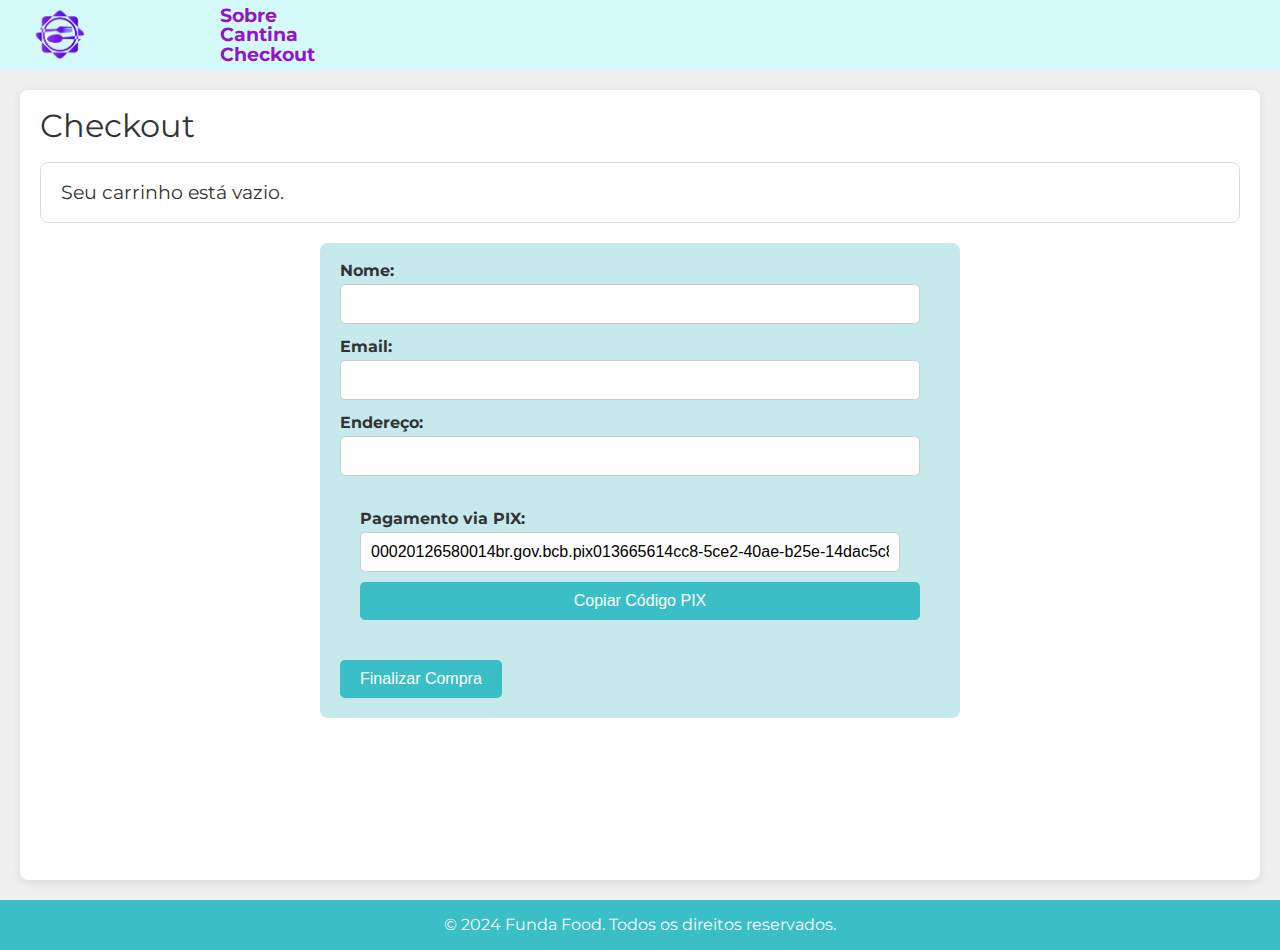
<file: checkout.html>
<!DOCTYPE html>
<html lang="pt-br">
<head>
    <meta charset="UTF-8">
    <meta name="viewport" content="width=device-width, initial-scale=1.0">
    <title>Checkout - Funda Food</title>
    <link rel="stylesheet" href="reset.css">
    <link rel="stylesheet" href="checkout.css">
</head>
<body>
    <header>
        <div id="container_logo">
            <img id="Logo" src="img.png" alt="Logo Funda Food">
        </div>
        <div id="cabecalho">
            <ul>
               <!--  <li><a href="index.html">Inicio</a></li> -->
                <li><a href="sobre.html">Sobre</a></li>
               <!--  <li><a href="contato.html">Entrar</a></li> -->
                <li><a href="index.html">Cantina</a></li>
                <li><a href="checkout.html">Checkout</a></li>
            </ul>
        </div>
    </header>

    <main>
        <h1>Checkout</h1>
        <div id="cartItems">
            <!-- Itens do carrinho serão listados aqui -->
        </div>
        <form id="checkoutForm">
            <label for="name">Nome:</label>
            <input type="text" id="name" name="name" required>
            
            <label for="email">Email:</label>
            <input type="email" id="email" name="email" required>
            
            <label for="address">Endereço:</label>
            <input type="text" id="address" name="address" required>
            
            <div id="pixPayment">
                <label for="pix">Pagamento via PIX:</label>
                <input type="text" id="pix" name="pix" value="00020126580014br.gov.bcb.pix013665614cc8-5ce2-40ae-b25e-14dac5c822a05204000053039865802BR5918GOSTINHO DO LANCHE6008BRASILIA62070503***6304E6EA" readonly>
                <button type="button" onclick="copyPix()">Copiar Código PIX</button>
            </div>
            
            <button type="submit">Finalizar Compra</button>
        </form>
    </main>

    <footer>
        <p>&copy; 2024 Funda Food. Todos os direitos reservados.</p>
    </footer>
    <script src="checkout.js"></script>
    <script>
        function copyPix() {
            const pixInput = document.getElementById('pix');
            pixInput.select();
            pixInput.setSelectionRange(0, 99999); // For mobile devices
            document.execCommand('copy');
            alert('Código PIX copiado para a área de transferência!');
        }
    </script>
</body>
</html>
</file>
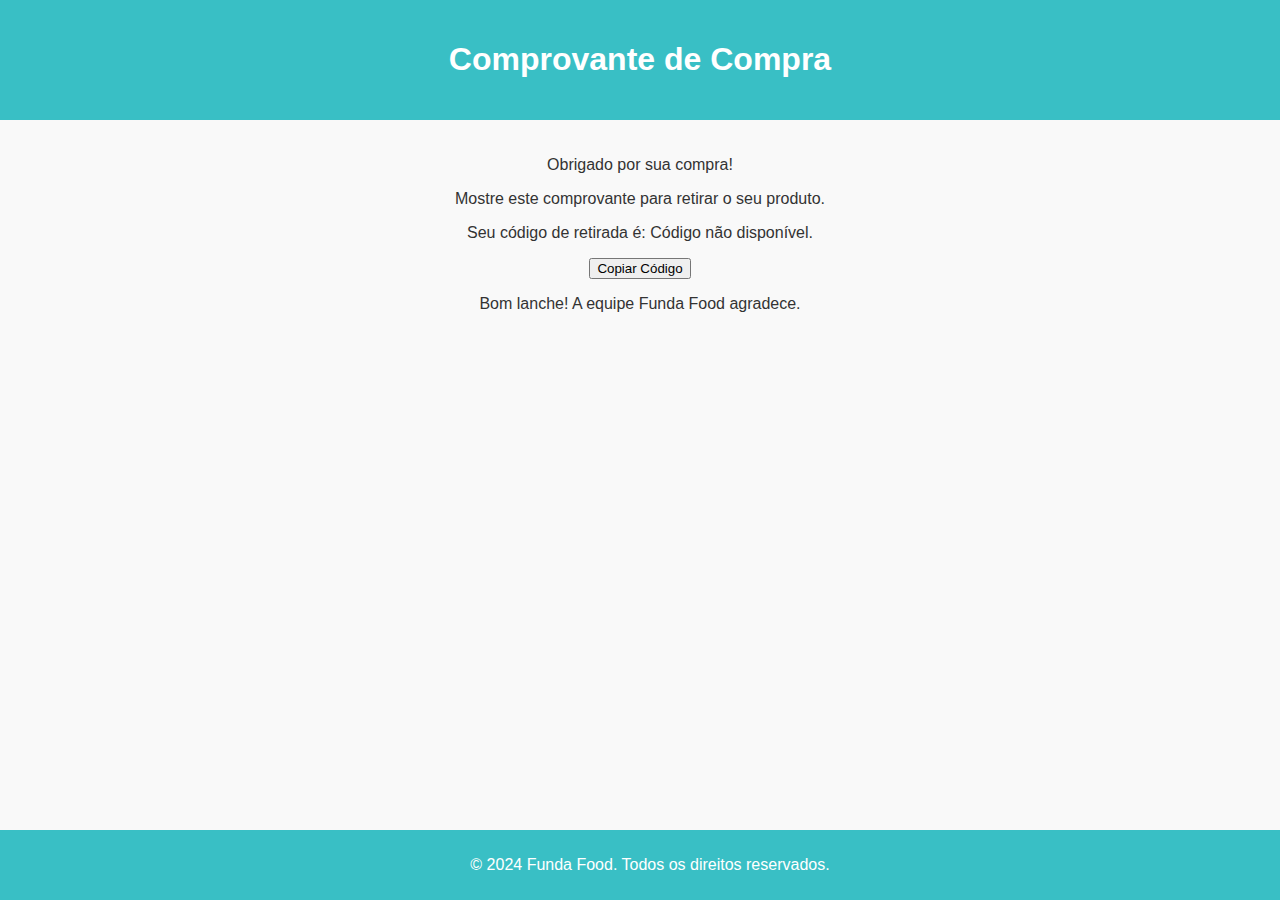
<file: comprovante.html>
<!DOCTYPE html>
<html lang="pt-br">
<head>
    <meta charset="UTF-8">
    <meta name="viewport" content="width=device-width, initial-scale=1.0">
    <title>Comprovante - Funda Food</title>
    <link rel="stylesheet" href="comprovante.css">
</head>
<body>
    <header>
        <h1>Comprovante de Compra</h1>
    </header>
    <main>
        <p>Obrigado por sua compra!</p>
        <p>Mostre este comprovante para retirar o seu produto.</p>
        <p>Seu código de retirada é: <span id="code"></span></p>
        <button id="copyButton">Copiar Código</button>
        <p>Bom lanche! A equipe Funda Food agradece.</p>
    </main>
    <footer>
        <p>&copy; 2024 Funda Food. Todos os direitos reservados.</p>
    </footer>
    
    <script>
        const params = new URLSearchParams(window.location.search);
        const code = params.get('code');
        document.getElementById('code').textContent = code || 'Código não disponível.';

        document.getElementById('copyButton').addEventListener('click', function() {
            navigator.clipboard.writeText(code).then(() => {
                alert('Código copiado para a área de transferência!');
            });
        });
    </script>
</body>
</html>
</file>
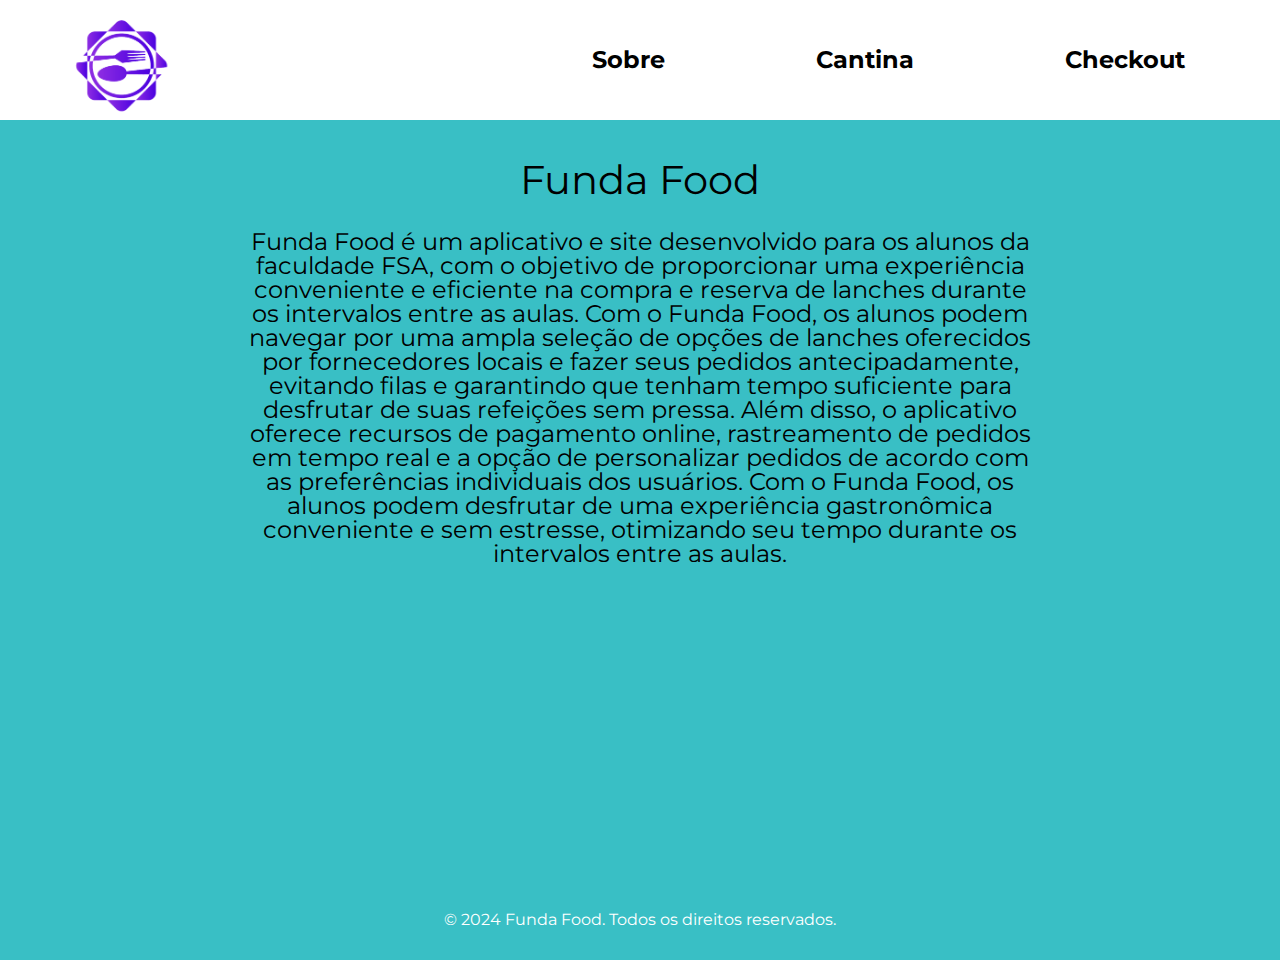
<file: sobre.html>
<!DOCTYPE html>
<html lang="pt-br">
<head>
    <meta charset="UTF-8">
    <meta name="viewport" content="width=device-width, initial-scale=1.0">
    <title>Funda Food - Sobre</title>
    <link rel="stylesheet" href="reset.css">
    <link rel="stylesheet" href="sobre.css">
</head>
<body>
    <header>
        <div id="container_logo">
            <img id="Logo" src="img.png" alt="Logo Funda Food">
        </div>
        <nav>
            <ul>
               <!--  <li><a href="index.html">Inicio</a></li> -->
                <li><a href="sobre.html">Sobre</a></li>
               <!--  <li><a href="contato.html">Entrar</a></li> -->
                <li><a href="index.html">Cantina</a></li>
                <li><a href="checkout.html">Checkout</a></li>
            </ul>
        </nav>
    </header>
    <main>
        <h1>Funda Food</h1>
        <div class="paragrafo">
            <p>Funda Food é um aplicativo e site desenvolvido para os alunos da faculdade FSA, com o objetivo de proporcionar uma experiência conveniente e eficiente na compra e reserva de lanches durante os intervalos entre as aulas. Com o Funda Food, os alunos podem navegar por uma ampla seleção de opções de lanches oferecidos por fornecedores locais e fazer seus pedidos antecipadamente, evitando filas e garantindo que tenham tempo suficiente para desfrutar de suas refeições sem pressa. Além disso, o aplicativo oferece recursos de pagamento online, rastreamento de pedidos em tempo real e a opção de personalizar pedidos de acordo com as preferências individuais dos usuários. Com o Funda Food, os alunos podem desfrutar de uma experiência gastronômica conveniente e sem estresse, otimizando seu tempo durante os intervalos entre as aulas.</p>
        </div>
    </main>
    <footer>
        <p>&copy; 2024 Funda Food. Todos os direitos reservados.</p>
    </footer>
</body>
</html>
</file>
<file: checkout.css>
@import "https://fonts.googleapis.com/css2?family=Montserrat:wght@100;400;700&display=swap";body,html{font-family:'Montserrat',sans-serif;margin:0;padding:0;height:100%;width:100%;background-color:#f0f0f0}header{width:100%;height:70px;background-color:#d4fafa;color:hsl(0,93%,69%);font-weight:700;display:flex;justify-content:space-between;align-items:center;padding:0 20px;box-sizing:border-box}#container_logo{height:100%;width:200px}#Logo{height:90%}#cabecalho{flex-grow:1}nav ul{display:flex;justify-content:space-around;align-items:center;list-style:none;padding:0;margin:0;width:100%}nav li{margin:0 10px}header a{text-decoration:none;font-size:1.2em;color:hsl(283,81%,43%);transition:color .3s}header a:hover{color:#fff}main{padding:20px;background-color:#fff;border-radius:8px;box-shadow:0 2px 10px rgba(0,0,0,0.1);min-height:calc(100vh - 150px);margin:20px}h1{font-size:2em;margin:0;padding-bottom:20px;color:#333}#cartItems{background-color:#fff;border:1px solid #ddd;border-radius:8px;padding:20px;margin-bottom:20px}#cartItems p{font-size:1.2em;color:#333}form{background-color:#c6eaec;padding:20px;border-radius:8px;max-width:600px;margin:0 auto}label{display:block;font-weight:700;margin-bottom:5px;color:#333}input{width:calc(100% - 20px);padding:10px;font-size:1em;border-radius:5px;border:1px solid #ccc;box-sizing:border-box;margin-bottom:15px}button{background-color:#39bfc5;color:#fff;border:none;padding:10px 20px;font-size:1em;border-radius:5px;cursor:pointer;transition:background-color .3s}button:hover{background-color:#2a9b9b}#pixPayment{background-color:#c6eaec;padding:20px;border-radius:8px;margin-bottom:20px}#pixPayment label{font-weight:700;color:#333}#pixPayment input{width:calc(100% - 20px);padding:10px;border-radius:5px;border:1px solid #ccc;margin-bottom:10px;font-size:1em}#pixPayment button{width:100%}footer{width:100%;height:50px;background-color:#39bfc5;display:flex;align-items:center;justify-content:center;color:#fff;position:relative;margin-top:20px}@media (max-width: 1024px){header{height:auto;padding:10px}nav ul{flex-direction:column;align-items:center;margin-top:10px}nav li{margin:5px 0}#container_logo{margin-bottom:10px}}@media (max-width: 768px){header a{font-size:1em}main{padding:10px}h1{font-size:1.8em}input,button{font-size:.9em}#cartItems p{font-size:1em}#pixPayment input{font-size:.9em}#pixPayment button{font-size:.9em}}@media (max-width: 480px){header a{font-size:.9em}h1{font-size:1.5em}input,button{font-size:.8em}#cartItems p{font-size:.9em}#pixPayment input{font-size:.8em}#pixPayment button{font-size:.8em}}
</file>
<file: comprovante.css>
body{font-family:'Montserrat',sans-serif;margin:0;padding:0;background-color:#f9f9f9;color:#333}header{background-color:#39bfc5;color:#fff;padding:20px;text-align:center}main{padding:20px;text-align:center}footer{background-color:#39bfc5;color:#fff;text-align:center;padding:10px;position:fixed;width:100%;bottom:0}
</file>
<file: sobre.css>
@import "https://fonts.googleapis.com/css2?family=Montserrat:ital,wght@0,100..900;1,100..900&display=swap";body,html{font-family:"Montserrat",sans-serif;margin:0;padding:0;height:100%;width:100%}header{width:100%;height:120px;background-color:#fff;color:#000;font-weight:700;display:flex;justify-content:space-between;align-items:center;padding:0 20px;box-sizing:border-box}header a{text-decoration:none;font-size:1.5em;color:#000;transition:color .3s}header a:hover{color:#e47ff5}#container_logo{height:100%;width:200px;display:flex;align-items:center;justify-content:center}img{height:100%;display:inline-block}nav{height:100%;width:60%}ul{height:100%;width:100%;display:flex;justify-content:space-around;align-items:center;padding:0;margin:0;list-style:none}main{width:100%;min-height:calc(100vh - 140px);background-color:#39bfc5;padding:40px 20px;box-sizing:border-box}h1{font-size:2.5em;text-align:center;padding-bottom:30px;color:#000;margin:0}.paragrafo{max-width:800px;margin:0 auto;font-size:1.5em;text-align:center}footer{width:100%;height:80px;background-color:#39bfc5;display:flex;align-items:center;justify-content:center;color:#fff;text-align:center}@media (max-width: 1024px){header{flex-direction:column;height:auto}nav{width:100%}ul{flex-direction:column;justify-content:flex-start;margin-top:10px}ul li{margin-bottom:10px}#container_logo{margin-bottom:10px}}@media (max-width: 768px){header a{font-size:1.2em}h1{font-size:2em}.paragrafo{font-size:1.2em}main{padding:20px}}@media (max-width: 480px){header a{font-size:1em}h1{font-size:1.5em}.paragrafo{font-size:1em}main{padding:10px}}
</file>
